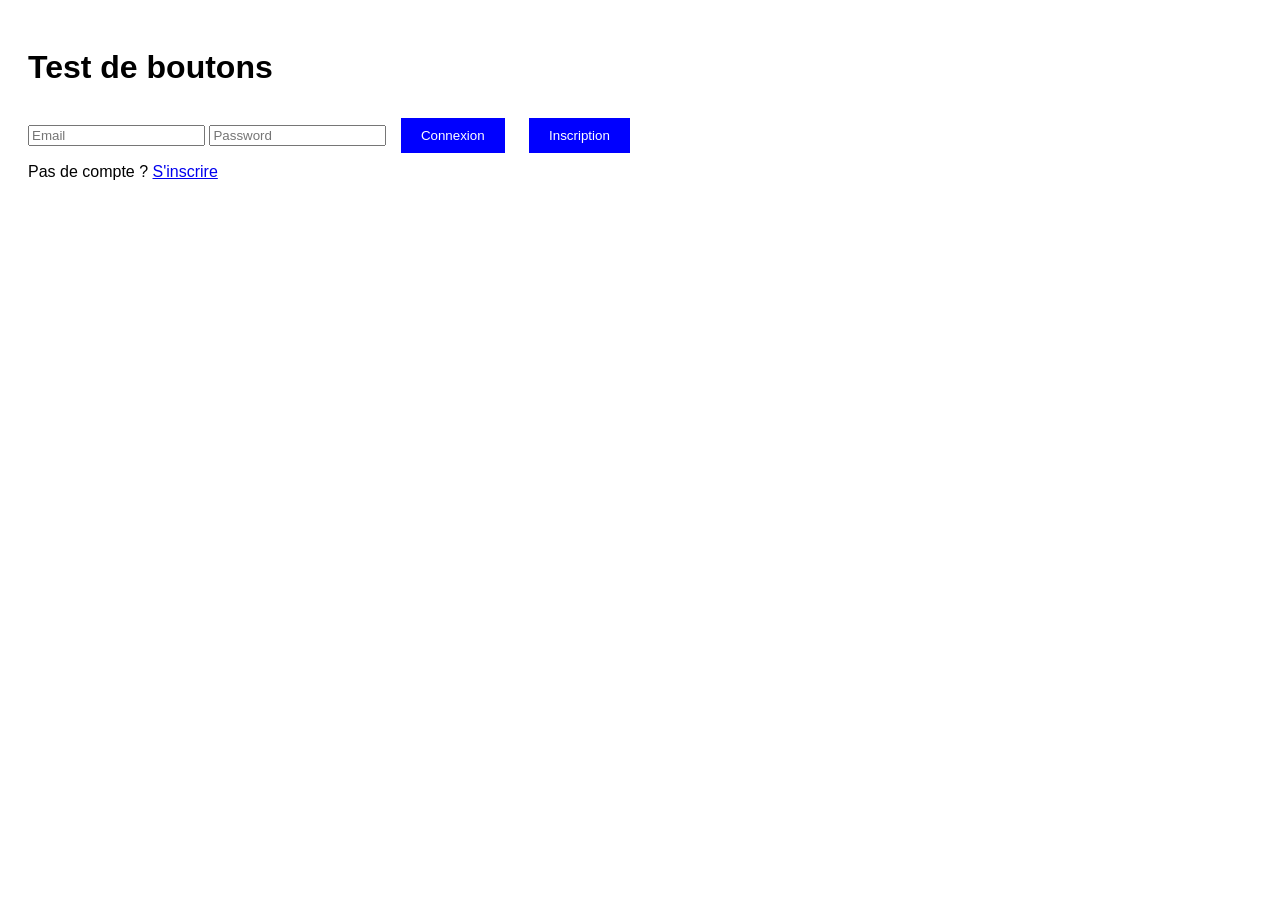
<file: debug.html>
<!DOCTYPE html>
<html>
<head>
    <title>Debug Test</title>
    <style>
        body { font-family: Arial; padding: 20px; }
        button { 
            padding: 10px 20px; 
            margin: 10px; 
            background: blue; 
            color: white; 
            border: none; 
            cursor: pointer; 
        }
        #username { display: none; padding: 10px; margin: 10px; }
    </style>
</head>
<body>
    <h1>Test de boutons</h1>
    
    <input id="email" placeholder="Email">
    <input id="password" placeholder="Password">
    <input id="username" placeholder="Username">
    
    <button id="loginBtn">Connexion</button>
    <button id="registerBtn">Inscription</button>
    
    <div id="toggleAuth">
        <span>Pas de compte ? <a href="#" id="showRegister">S'inscrire</a></span>
    </div>
    
    <script>
        console.log('🚀 Debug page chargée !');
        
        let isRegisterMode = false;
        
        function toggleAuthMode() {
            isRegisterMode = !isRegisterMode;
            console.log('🔄 Toggle appelé, mode:', isRegisterMode);
            
            const usernameInput = document.getElementById('username');
            const loginBtn = document.getElementById('loginBtn');
            const registerBtn = document.getElementById('registerBtn');
            const toggleAuth = document.getElementById('toggleAuth');
            
            if (isRegisterMode) {
                usernameInput.style.display = 'block';
                loginBtn.style.display = 'none';
                registerBtn.style.display = 'block';
                toggleAuth.innerHTML = '<span>Déjà un compte ? <a href="#" id="showRegister">Se connecter</a></span>';
            } else {
                usernameInput.style.display = 'none';
                loginBtn.style.display = 'block';
                registerBtn.style.display = 'none';
                toggleAuth.innerHTML = '<span>Pas de compte ? <a href="#" id="showRegister">S\'inscrire</a></span>';
            }
            
            // Ré-attacher l'événement
            setTimeout(() => {
                const newLink = document.getElementById('showRegister');
                if (newLink) {
                    newLink.onclick = function(e) {
                        console.log('🖱️ NOUVEAU lien cliqué !');
                        e.preventDefault();
                        toggleAuthMode();
                    };
                }
            }, 50);
        }
        
        // Test des boutons
        document.getElementById('loginBtn').onclick = function() {
            console.log('🔐 Bouton connexion cliqué !');
            alert('Bouton connexion cliqué !');
        };
        
        document.getElementById('registerBtn').onclick = function() {
            console.log('📝 Bouton inscription cliqué !');
            alert('Bouton inscription cliqué !');
        };
        
        document.getElementById('showRegister').onclick = function(e) {
            console.log('🖱️ Lien S\'inscrire cliqué !');
            e.preventDefault();
            toggleAuthMode();
        };
        
        // Test global
        document.addEventListener('click', function(e) {
            console.log('🖱️ Clic détecté sur:', e.target.tagName, e.target.textContent);
        });
        
        console.log('✅ Debug initialisé');
    </script>
</body>
</html>
</file>
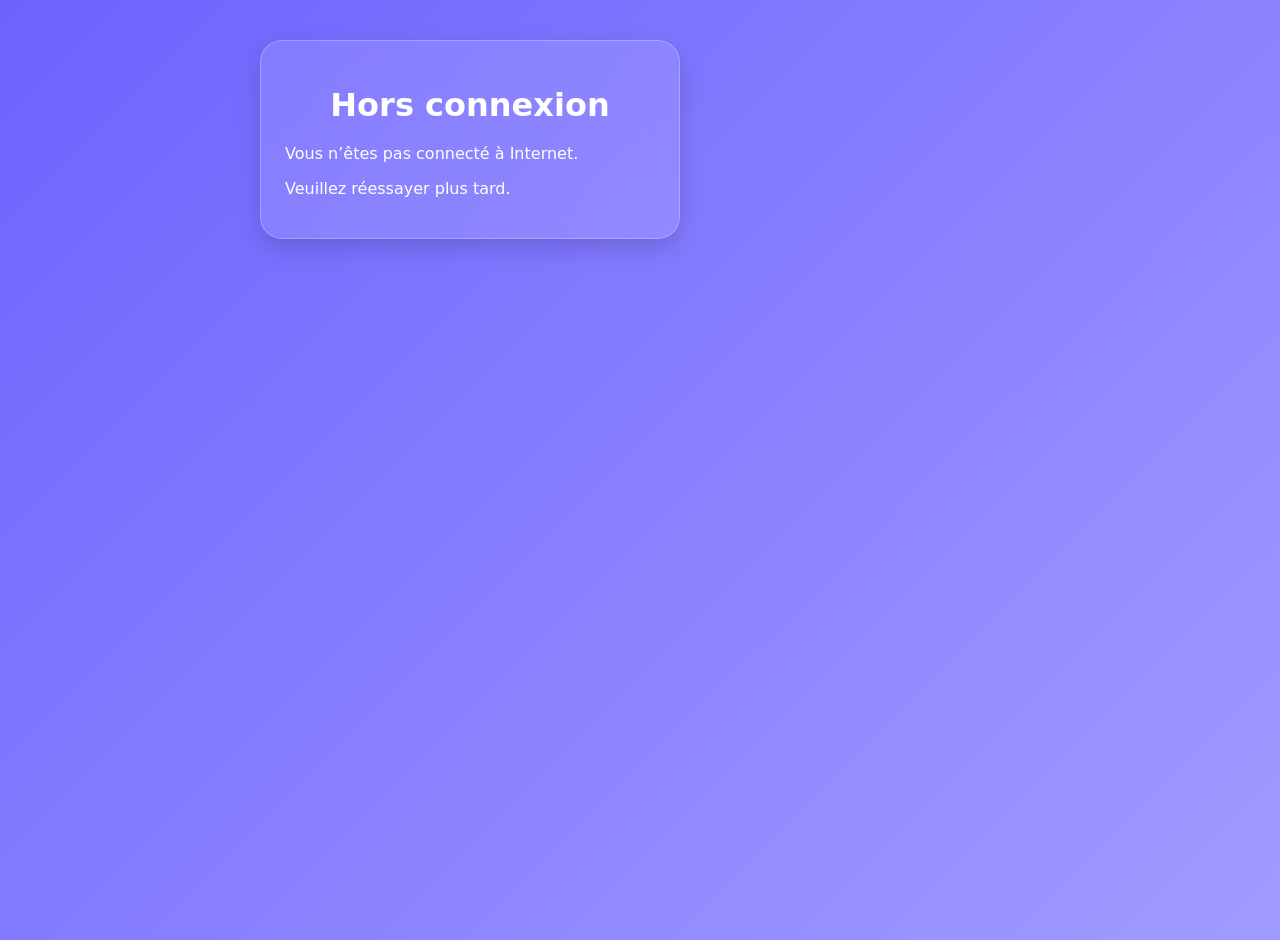
<file: offline.html>
<!DOCTYPE html>
<html lang="fr">
<head>
  <link rel="manifest" href="/sopra/manifest.json">
  <meta charset="UTF-8">
  <link rel="shortcut icon" href="icons/icon-192.png" type="icons">
  
  <meta name="viewport" content="width=device-width, initial-scale=1.0">
  <title>Sopi - Hors connexion</title>
  <link rel="stylesheet" href="style.css">
</head>

<body>

  <div class="auth-container">
    <h1>Hors connexion</h1>
    <p>Vous n’êtes pas connecté à Internet.</p>
    <p>Veuillez réessayer plus tard.</p>
  </div>
  <script>
if ("serviceWorker" in navigator) {
  navigator.serviceWorker.register("/sopra/service-worker.js");
}
</script>

</body>
</html>
</file>
<file: style.css>
/* ========================= */
/*     BASE DU DESIGN        */
/* ========================= */

body {
  margin: 0;
  font-family: "Inter", system-ui, -apple-system, BlinkMacSystemFont, "Segoe UI", sans-serif;
  background: linear-gradient(135deg, #6C63FF 0%, #A29BFF 100%);
  color: #ffffff;
  min-height: 100vh;
}
.auth-container {
  overflow: hidden; /* empêche tout débordement */
  padding: 24px 20px 120px; /* réduit légèrement le padding horizontal */
  box-sizing: border-box;
}

input, select {
  width: 100%;
  box-sizing: border-box; /* empêche le débordement */
  margin-bottom: 12px;
  padding: 12px 14px;
  border-radius: 14px;
  border: 1px solid rgba(255,255,255,0.25);
  background: rgba(255,255,255,0.15);
  color: #ffffff;
  backdrop-filter: blur(10px);
}
/* Empêche la popup d'apparaître au chargement */
.popup {
  display: none !important;
  opacity: 0;
  pointer-events: none;
  transition: opacity 0.25s ease;
}

/* Quand elle est ouverte */
.popup.show {
  display: flex !important;
  opacity: 1;
  pointer-events: auto;
}

/* Conteneur principal */
.auth-container {
  max-width: 420px;
  margin: 40px auto 120px;
  padding: 24px;
  background: rgba(255,255,255,0.12);
  backdrop-filter: blur(18px);
  border-radius: 22px;
  border: 1px solid rgba(255,255,255,0.25);
  box-shadow: 0 10px 25px rgba(0,0,0,0.15);
}

/* Titres */
h1 {
  text-align: center;
  margin-bottom: 20px;
  color: #ffffff;
  font-weight: 700;
}

/* Inputs */
input, select {
  width: 100%;
  margin-bottom: 12px;
  padding: 12px 14px;
  border-radius: 14px;
  border: 1px solid rgba(255,255,255,0.25);
  background: rgba(255,255,255,0.15);
  color: #ffffff;
  font-size: 15px;
  backdrop-filter: blur(10px);
}

input::placeholder {
  color: #e5e5e5;
}

input:focus, select:focus {
  outline: none;
  border-color: #ffffff;
}

/* Boutons */
button {
  width: 100%;
  padding: 14px;
  border-radius: 14px;
  border: none;
  background: #6C63FF;
  color: white;
  font-size: 15px;
  font-weight: 600;
  cursor: pointer;
  transition: 0.25s;
}

button:hover {
  background: #5a52e6;
}

button.secondary-btn {
  background: rgba(255,255,255,0.25);
  color: white;
}

button.secondary-btn:hover {
  background: rgba(255,255,255,0.35);
}

/* Liens */
.link {
  text-align: center;
  margin-top: 10px;
  color: #ffffff;
  cursor: pointer;
  font-size: 14px;
  opacity: 0.9;
}

.link:hover {
  opacity: 1;
}

/* ========================= */
/*   MESSAGES ERREUR/SUCCÈS  */
/* ========================= */

.error-box, .success-box {
  padding: 12px;
  border-radius: 12px;
  margin-bottom: 12px;
  display: none;
  font-size: 14px;
  backdrop-filter: blur(10px);
}

.error-box {
  background: rgba(255, 80, 80, 0.25);
  border-left: 4px solid #ff4d4d;
}

.success-box {
  background: rgba(80, 255, 120, 0.25);
  border-left: 4px solid #33cc33;
}

.shake {
  animation: shake 0.3s;
}

@keyframes shake {
  0% { transform: translateX(0); }
  25% { transform: translateX(-4px); }
  50% { transform: translateX(4px); }
  75% { transform: translateX(-4px); }
  100% { transform: translateX(0); }
}

/* ========================= */
/*       PROFIL HEADER       */
/* ========================= */

.profile-header {
  text-align: center;
  padding: 20px 0;
}

.profile-avatar {
  width: 110px;
  height: 110px;
  border-radius: 50%;
  background: rgba(255,255,255,0.25);
  backdrop-filter: blur(10px);
  margin: 0 auto 10px;
  display: flex;
  justify-content: center;
  align-items: center;
  font-size: 40px;
  color: white;
  font-weight: bold;
}

.profile-name {
  font-size: 22px;
  font-weight: 700;
}

.profile-email {
  font-size: 14px;
  opacity: 0.85;
}

/* ========================= */
/*       PROFIL CARDS        */
/* ========================= */

.profile-card {
  background: rgba(255,255,255,0.12);
  backdrop-filter: blur(14px);
  padding: 18px;
  border-radius: 18px;
  border: 1px solid rgba(255,255,255,0.25);
  margin-bottom: 20px;
}

.profile-card h3 {
  margin-bottom: 12px;
  font-size: 16px;
  color: #ffffff;
}

/* ========================= */
/*   NAVIGATION MOBILE GLASS */
/* ========================= */

.mobile-only {
  display: flex;
}

.desktop-only {
  display: none;
}

.bottom-nav {
  position: fixed;
  bottom: 12px;
  left: 50%;
  transform: translateX(-50%);
  width: 92%;
  height: 65px;
  background: rgba(255, 255, 255, 0.18);
  backdrop-filter: blur(18px);
  border-radius: 22px;
  border: 1px solid rgba(255,255,255,0.25);
  display: flex;
  justify-content: space-around;
  align-items: center;
  z-index: 999;
  box-shadow: 0 8px 25px rgba(0,0,0,0.15);
}

.bottom-nav .nav-item {
  display: flex;
  flex-direction: column;
  align-items: center;
  color: #ffffffcc;
  font-size: 11px;
  font-weight: 500;
  position: relative;
  transition: 0.25s ease;
}

.bottom-nav .nav-item svg {
  width: 24px;
  height: 24px;
  fill: #ffffffcc;
  transition: 0.25s ease;
}

.bottom-nav .nav-item.active::before {
  content: "";
  position: absolute;
  top: -6px;
  width: 42px;
  height: 42px;
  background: rgba(108, 99, 255, 0.35);
  border-radius: 50%;
  backdrop-filter: blur(10px);
  animation: pop 0.3s ease;
  z-index: -1;
}

.bottom-nav .nav-item.active svg {
  fill: #ffffff;
}

.bottom-nav .nav-item.active {
  color: #ffffff;
}


@keyframes pop {
  0% { transform: scale(0.5); opacity: 0; }
  100% { transform: scale(1); opacity: 1; }
}

/* ========================= */
/*   NAVIGATION PC GLASS     */
/* ========================= */

@media (min-width: 900px) {

  .mobile-only {
    display: none;
  }

  .desktop-only {
    display: block;
  }

  .sidebar {
    position: fixed;
    top: 20px;
    left: 20px;
    width: 230px;
    height: calc(100vh - 40px);
    background: rgba(255,255,255,0.18);
    backdrop-filter: blur(18px);
    border-radius: 22px;
    border: 1px solid rgba(255,255,255,0.25);
    padding-top: 30px;
    display: flex;
    flex-direction: column;
    gap: 14px;
    box-shadow: 0 8px 25px rgba(0,0,0,0.15);
  }

  .sidebar-item {
    display: flex;
    align-items: center;
    gap: 14px;
    padding: 12px 20px;
    color: #ffffffcc;
    font-size: 15px;
    cursor: pointer;
    transition: 0.25s ease;
    border-radius: 14px;
  }

  .sidebar-item svg {
    width: 24px;
    height: 24px;
    fill: #ffffffcc;
    transition: 0.25s ease;
  }

  .sidebar-item:hover {
    background: rgba(108, 99, 255, 0.25);
  }

  .sidebar-item.active {
    background: rgba(108, 99, 255, 0.35);
    color: #ffffff;
  }

  .sidebar-item.active svg {
    fill: #ffffff;
  }

  .auth-container {
    margin-left: 260px;
  }
}
</file>
